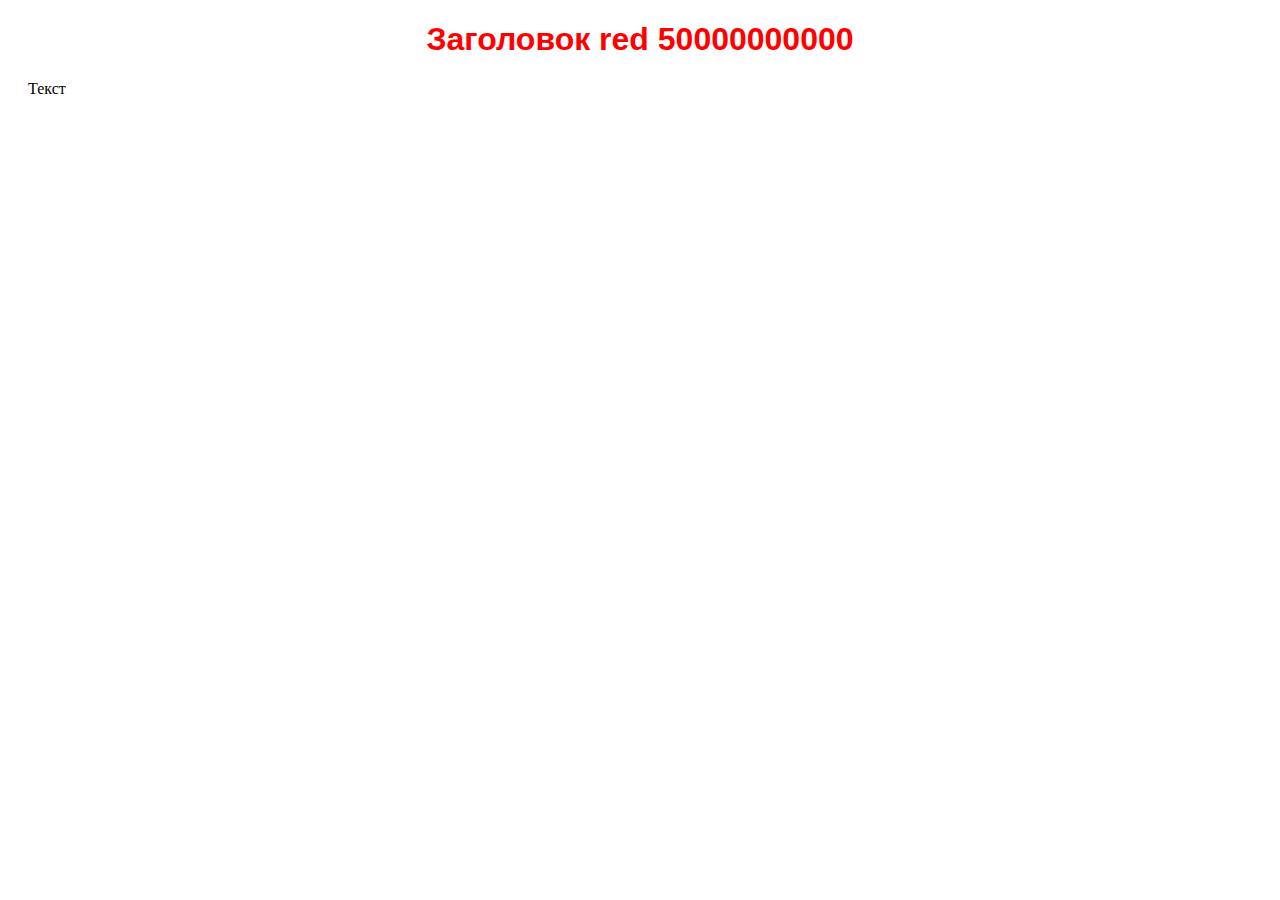
<file: site/index.html>
<!DOCTYPE HTML PUBLIC "-//W3C//DTD HTML 4.01//EN" "http://www.w3.org/TR/html4/strict.dtd">
<html>
 <head>
  <meta http-equiv="Content-Type" content="text/html; charset=windows-1251">
  <title>�����</title>
  <link rel="stylesheet" type="text/css" href="style.css">
  <link rel="stylesheet" type="text/css" href="style.css">
 </head>
 <body>
  <h1>��������� red 50000000000</h1>
  <p>�����</p>
 </body>
</html>
</file>
<file: site/style.css>
H1 {
 color: red;
 font-size: 200%;
 font-family: Arial, Verdana, sans-serif;
 text-align: center;
}

P {
 padding-left: 20px;
}
</file>
